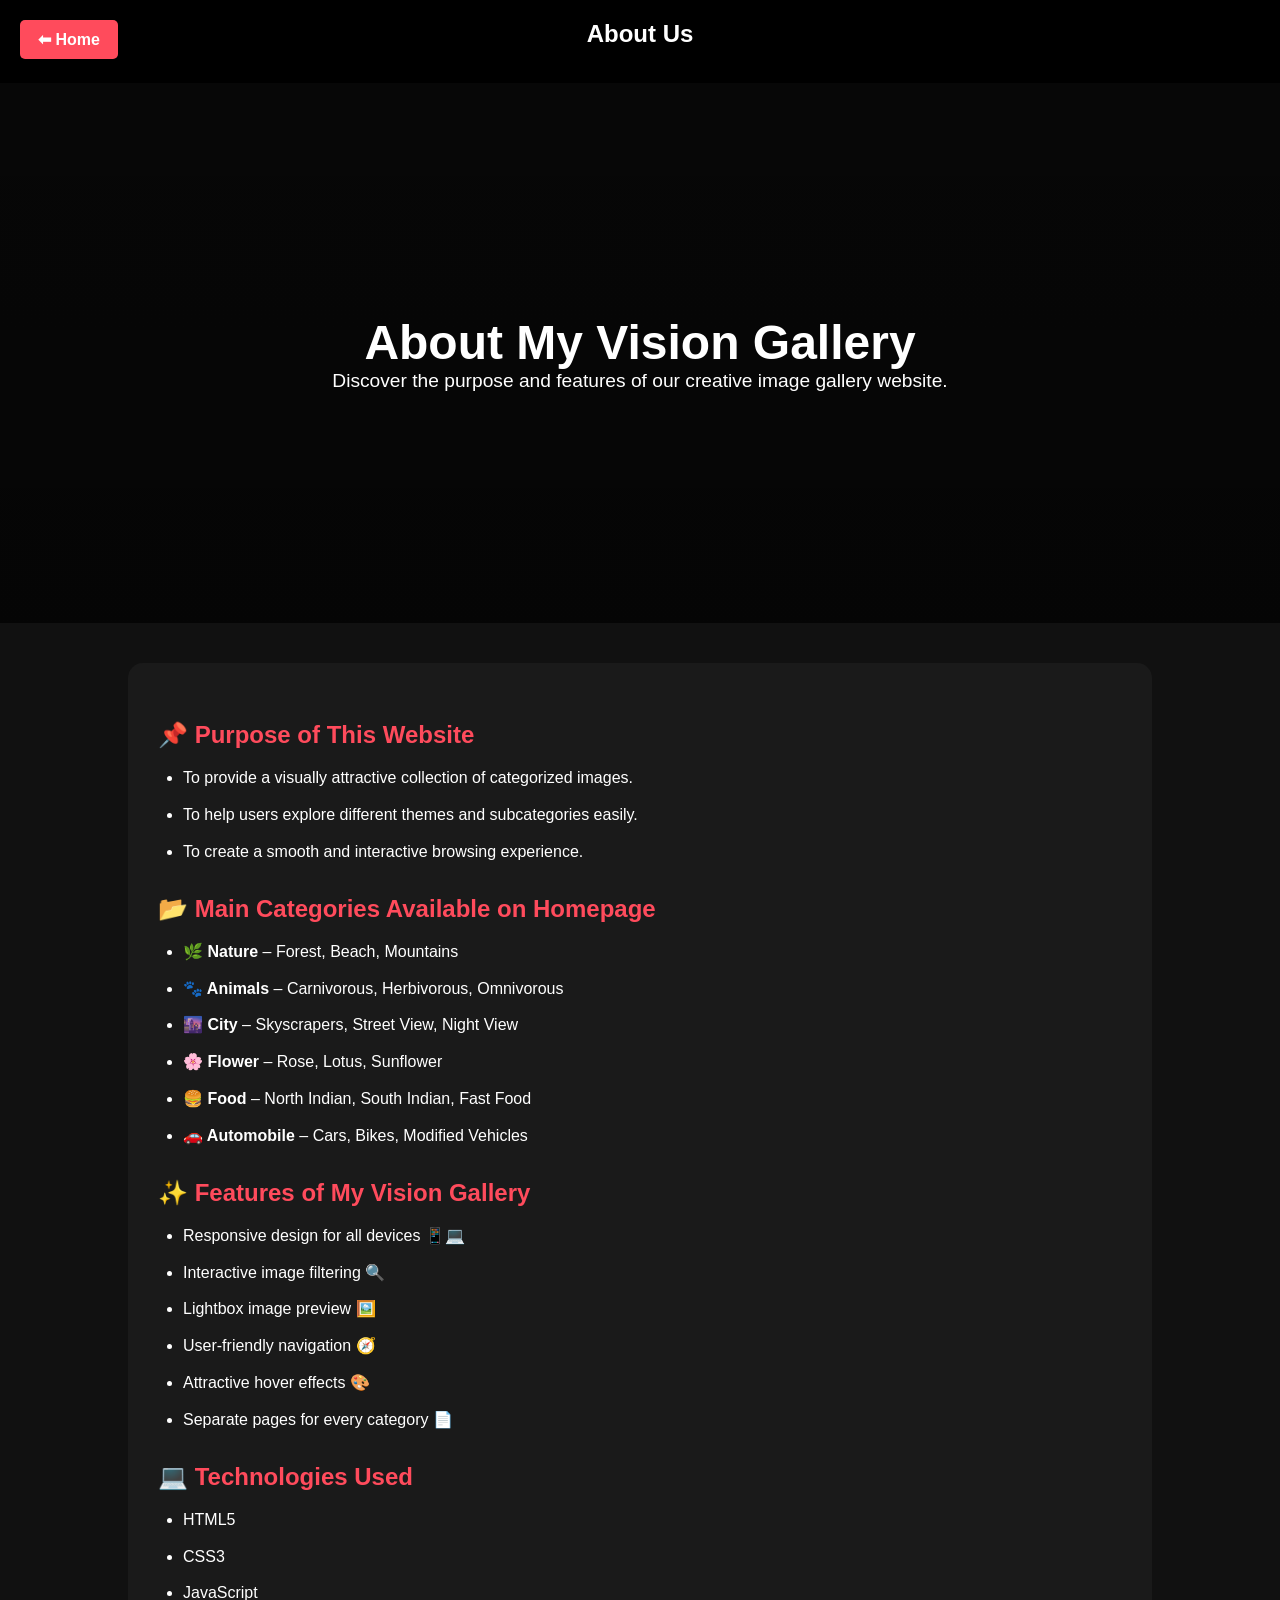
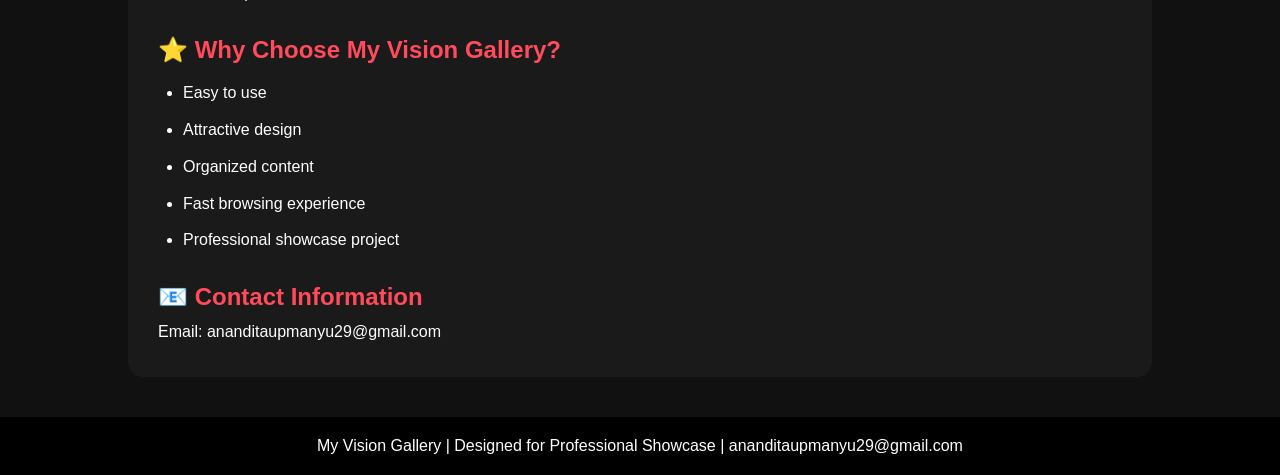
<file: about.html>
<!DOCTYPE html>
<html lang="en">
<head>
    <meta charset="UTF-8">
    <meta name="viewport" content="width=device-width, initial-scale=1.0">
    <title>About My Vision Gallery</title>
    <link rel="stylesheet" href="style.css">
</head>
<body>

    <!-- Header -->
    <header class="top-header">
        <a href="index.html" class="about-btn">⬅ Home</a>
        <h2>About Us</h2>
    </header>

    <!-- Hero Section -->
    <section class="hero">
        <h1>About My Vision Gallery</h1>
        <p>Discover the purpose and features of our creative image gallery website.</p>
    </section>

    <!-- About Content -->
    <section class="about-page">

        <h2>📌 Purpose of This Website</h2>
        <ul>
            <li>To provide a visually attractive collection of categorized images.</li>
            <li>To help users explore different themes and subcategories easily.</li>
            <li>To create a smooth and interactive browsing experience.</li>
        </ul>

        <h2>📂 Main Categories Available on Homepage</h2>
        <ul>
            <li><b>🌿 Nature</b> – Forest, Beach, Mountains</li>
            <li><b>🐾 Animals</b> – Carnivorous, Herbivorous, Omnivorous</li>
            <li><b>🌆 City</b> – Skyscrapers, Street View, Night View</li>
            <li><b>🌸 Flower</b> – Rose, Lotus, Sunflower</li>
            <li><b>🍔 Food</b> – North Indian, South Indian, Fast Food</li>
            <li><b>🚗 Automobile</b> – Cars, Bikes, Modified Vehicles</li>
        </ul>

        <h2>✨ Features of My Vision Gallery</h2>
        <ul>
            <li>Responsive design for all devices 📱💻</li>
            <li>Interactive image filtering 🔍</li>
            <li>Lightbox image preview 🖼️</li>
            <li>User-friendly navigation 🧭</li>
            <li>Attractive hover effects 🎨</li>
            <li>Separate pages for every category 📄</li>
        </ul>

        <h2>💻 Technologies Used</h2>
        <ul>
            <li>HTML5</li>
            <li>CSS3</li>
            <li>JavaScript</li>
        </ul>

        <h2>⭐ Why Choose My Vision Gallery?</h2>
        <ul>
            <li>Easy to use</li>
            <li>Attractive design</li>
            <li>Organized content</li>
            <li>Fast browsing experience</li>
            <li>Professional showcase project</li>
        </ul>

        <h2>📧 Contact Information</h2>
        <p>Email: ananditaupmanyu29@gmail.com</p>

    </section>

    <!-- Footer -->
    <footer>
        My Vision Gallery | Designed for Professional Showcase | ananditaupmanyu29@gmail.com
    </footer>

</body>
</html>
</file>
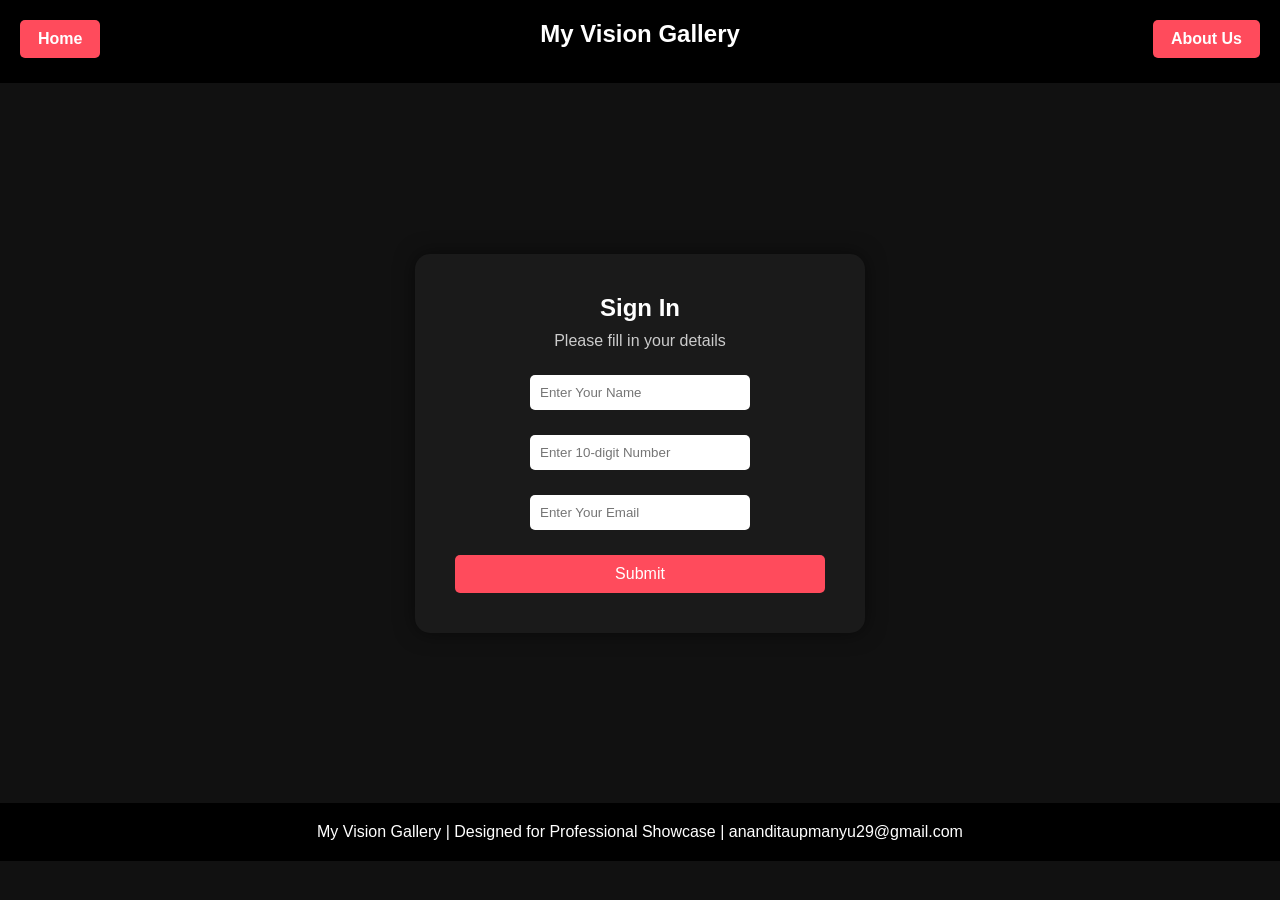
<file: signin.html>
<!DOCTYPE html>
<html lang="en">
<head>
    <meta charset="UTF-8">
    <meta name="viewport" content="width=device-width, initial-scale=1.0">
    <title>Sign In | My Vision Gallery</title>
    <link rel="stylesheet" href="style.css">
</head>
<body>

    <!-- Header -->
    <header class="top-header">
        <a href="index.html" class="about-btn">Home</a>
        <a href="about.html" class="signin-btn">About Us</a>
        <h2>My Vision Gallery</h2>
    </header>

    <!-- Sign In Section -->
    <section class="signin-page">
        <div class="signin-box">
            <h1>Sign In</h1>
            <p>Please fill in your details</p>

            <form id="loginForm">
                <div class="input-box">
                    <input type="text" id="name" placeholder="Enter Your Name">
                    <small class="error" id="nameError"></small>
                </div>

                <div class="input-box">
                    <input type="text" id="phone" placeholder="Enter 10-digit Number">
                    <small class="error" id="phoneError"></small>
                </div>

                <div class="input-box">
                    <input type="text" id="email" placeholder="Enter Your Email">
                    <small class="error" id="emailError"></small>
                </div>

                <button type="submit">Submit</button>
            </form>
        </div>
    </section>

    <!-- Footer -->
    <footer>
        My Vision Gallery | Designed for Professional Showcase | ananditaupmanyu29@gmail.com
    </footer>

    <script src="java.js"></script>
</body>
</html>
</file>
<file: style.css>
*{
    margin:0;
    padding:0;
    box-sizing:border-box;
    font-family: Arial, sans-serif;
}

body{
    background:#111;
    color:white;
}

.about-page{
    width:80%;
    margin:40px auto;
    background:#1a1a1a;
    padding:30px;
    border-radius:15px;
    line-height:1.8;
}

.about-page h2{
    margin-top:20px;
    color:#ff4b5c;
}

.about-page ul{
    margin-left:25px;
}

.about-page li{
    margin:8px 0;
}

.signin-page{
    min-height:80vh;
    display:flex;
    justify-content:center;
    align-items:center;
    background:#111;
    padding:20px;
}

.signin-box{
    background:#1a1a1a;
    padding:40px;
    border-radius:15px;
    width:100%;
    max-width:450px;
    text-align:center;
    box-shadow:0 0 20px rgba(0,0,0,0.5);
}

.signin-box h1{
    margin-bottom:10px;
}

.signin-box p{
    margin-bottom:25px;
    color:#ccc;
}

.signin-box .input-box{
    margin-bottom:15px;
}

.signin-box input{
    width:100%;
    padding:12px;
    border:none;
    border-radius:5px;
}

.signin-box button{
    width:100%;
    padding:12px;
    border:none;
    background:#ff4b5c;
    color:white;
    border-radius:5px;
    cursor:pointer;
    font-size:16px;
}

.signin-box button:hover{
    background:white;
    color:#111;
}

.top-header{
    background:#000;
    padding:20px;
    text-align:center;
    position:relative;
}

.about-btn{
    position:absolute;
    left:20px;
    top:20px;
    text-decoration:none;
    color:white;
    background:#ff4b5c;
    padding:10px 18px;
    border-radius:5px;
    font-weight:bold;
}

.signin-btn{
    position:absolute;
    right:20px;
    top:20px;
    text-decoration:none;
    color:white;
    background:#ff4b5c;
    padding:10px 18px;
    border-radius:5px;
    font-weight:bold;
}

.about-btn:hover,
.signin-btn:hover{
    background:white;
    color:#111;
}

.top-header h2{
    margin-bottom:15px;
}

#loginForm{
    display:flex;
    flex-wrap:wrap;
    justify-content:center;
    gap:10px;
}

#loginForm input{
    padding:10px;
    border:none;
    border-radius:5px;
    width:220px;
}

#loginForm button{
    padding:10px 20px;
    border:none;
    background:#ff4b5c;
    color:white;
    border-radius:5px;
    cursor:pointer;
}

.error{
    display:block;
    color:red;
    font-size:12px;
    width:220px;
    text-align:left;
}

.hero{
    height:60vh;
    background: linear-gradient(rgba(0,0,0,0.6),rgba(0,0,0,0.7)),
    url('https://images.unsplash.com/photo-1507525428034-b723cf961d3e?fm=jpg&q=60&w=3000&auto=format&fit=crop');
    background-size:cover;
    background-position:center;
    display:flex;
    justify-content:center;
    align-items:center;
    flex-direction:column;
    text-align:center;
    padding:20px;
}

.hero h1{
    font-size:3rem;
}

.hero p{
    font-size:1.2rem;
    max-width:700px;
}

.hero01{
    height:60vh;
    background: linear-gradient(rgba(0,0,0,0.6),rgba(0,0,0,0.7)),
    url('https://thumbs.dreamstime.com/b/new-york-city-street-road-manhattan-summer-time-urban-big-city-life-concept-background-92620717.jpg');
    background-size:cover;
    background-position:center;
    display:flex;
    justify-content:center;
    align-items:center;
    flex-direction:column;
    text-align:center;
    padding:20px;
}

.hero02{
    height:60vh;
    background: linear-gradient(rgba(0,0,0,0.6),rgba(0,0,0,0.7)),
    url('https://img.freepik.com/free-photo/mountain-range-body-water_53876-139760.jpg?semt=ais_hybrid&w=740&q=80');
    background-size:cover;
    background-position:center;
    display:flex;
    justify-content:center;
    align-items:center;
    flex-direction:column;
    text-align:center;
    padding:20px;
}

.hero03{
    height:60vh;
    background: linear-gradient(rgba(0,0,0,0.6),rgba(0,0,0,0.7)),
    url('https://wallpapercave.com/wp/wp7259723.jpg');
    background-size:cover;
    background-position:center;
    display:flex;
    justify-content:center;
    align-items:center;
    flex-direction:column;
    text-align:center;
    padding:20px;
}

.hero04{
    height:60vh;
    background: linear-gradient(rgba(0,0,0,0.6),rgba(0,0,0,0.7)),
    url('https://www.pixelstalk.net/wp-content/uploads/image11/Rose-garden-wallpaper-4K-with-a-variety-of-roses-in-different-colors.jpg');
    background-size:cover;
    background-position:center;
    display:flex;
    justify-content:center;
    align-items:center;
    flex-direction:column;
    text-align:center;
    padding:20px;
}

.hero05{
    height:60vh;
    background: linear-gradient(rgba(0,0,0,0.6),rgba(0,0,0,0.7)),
    url('https://png.pngtree.com/thumb_back/fh260/background/20230527/pngtree-an-arrangement-of-various-indian-food-image_2683809.jpg');
    background-size:cover;
    background-position:center;
    display:flex;
    justify-content:center;
    align-items:center;
    flex-direction:column;
    text-align:center;
    padding:20px;
}

.hero06{
    height:60vh;
    background: linear-gradient(rgba(0,0,0,0.6),rgba(0,0,0,0.7)),
    url('https://i.pinimg.com/236x/4b/f8/9e/4bf89e64d324011f2ebd3564ee1165e0.jpg');
    background-size:cover;
    background-position:center;
    display:flex;
    justify-content:center;
    align-items:center;
    flex-direction:column;
    text-align:center;
    padding:20px;
}

.filters{
    text-align:center;
    margin:30px 0;
}

.filters button{
    padding:10px 22px;
    margin:8px;
    border:none;
    background:#ff4b5c;
    color:white;
    cursor:pointer;
    border-radius:30px;
}

.filters button:hover,
.filters .active{
    background:#fff;
    color:#111;
}

.gallery{
    width:80%;
    margin:auto;
    display:grid;
    grid-template-columns: repeat(3, 1fr);
    gap:20px;
    padding-bottom:40px;
}

.gallery-item{
    position:relative;
    overflow:hidden;
    border-radius:15px;
    cursor:pointer;
    height:200px;
}

.gallery-item img{
    width:100%;
    height:100%;
    object-fit:cover;
    transition:transform 0.5s ease, filter 0.5s ease;
}

.gallery-item:hover img{
    transform:scale(1.1);
    filter:brightness(60%);
}

.overlay{
    position:absolute;
    bottom:0;
    left:0;
    width:100%;
    padding:20px;
    background:linear-gradient(transparent, rgba(0,0,0,0.8));
    transform:translateY(100%);
    transition:0.4s;
}

.gallery-item:hover .overlay{
    transform:translateY(0);
}

.lightbox{
    display:none;
    position:fixed;
    inset:0;
    background:rgba(0,0,0,0.95);
    justify-content:center;
    align-items:center;
}

.lightbox img{
    max-width:80%;
    max-height:80%;
}

.close,.prev,.next{
    position:absolute;
    color:white;
    font-size:2rem;
    cursor:pointer;
}

.close{ top:20px; right:30px; }
.prev{ left:30px; top:50%; transform:translateY(-50%);}
.next{ right:30px; top:50%; transform:translateY(-50%);}

footer{
    text-align:center;
    padding:20px;
    background:#000;
}

@media(max-width:768px){
    .gallery{
        grid-template-columns: repeat(2,1fr);
    }
}

@media(max-width:500px){
    .gallery{
        grid-template-columns:1fr;
    }
}
</file>
